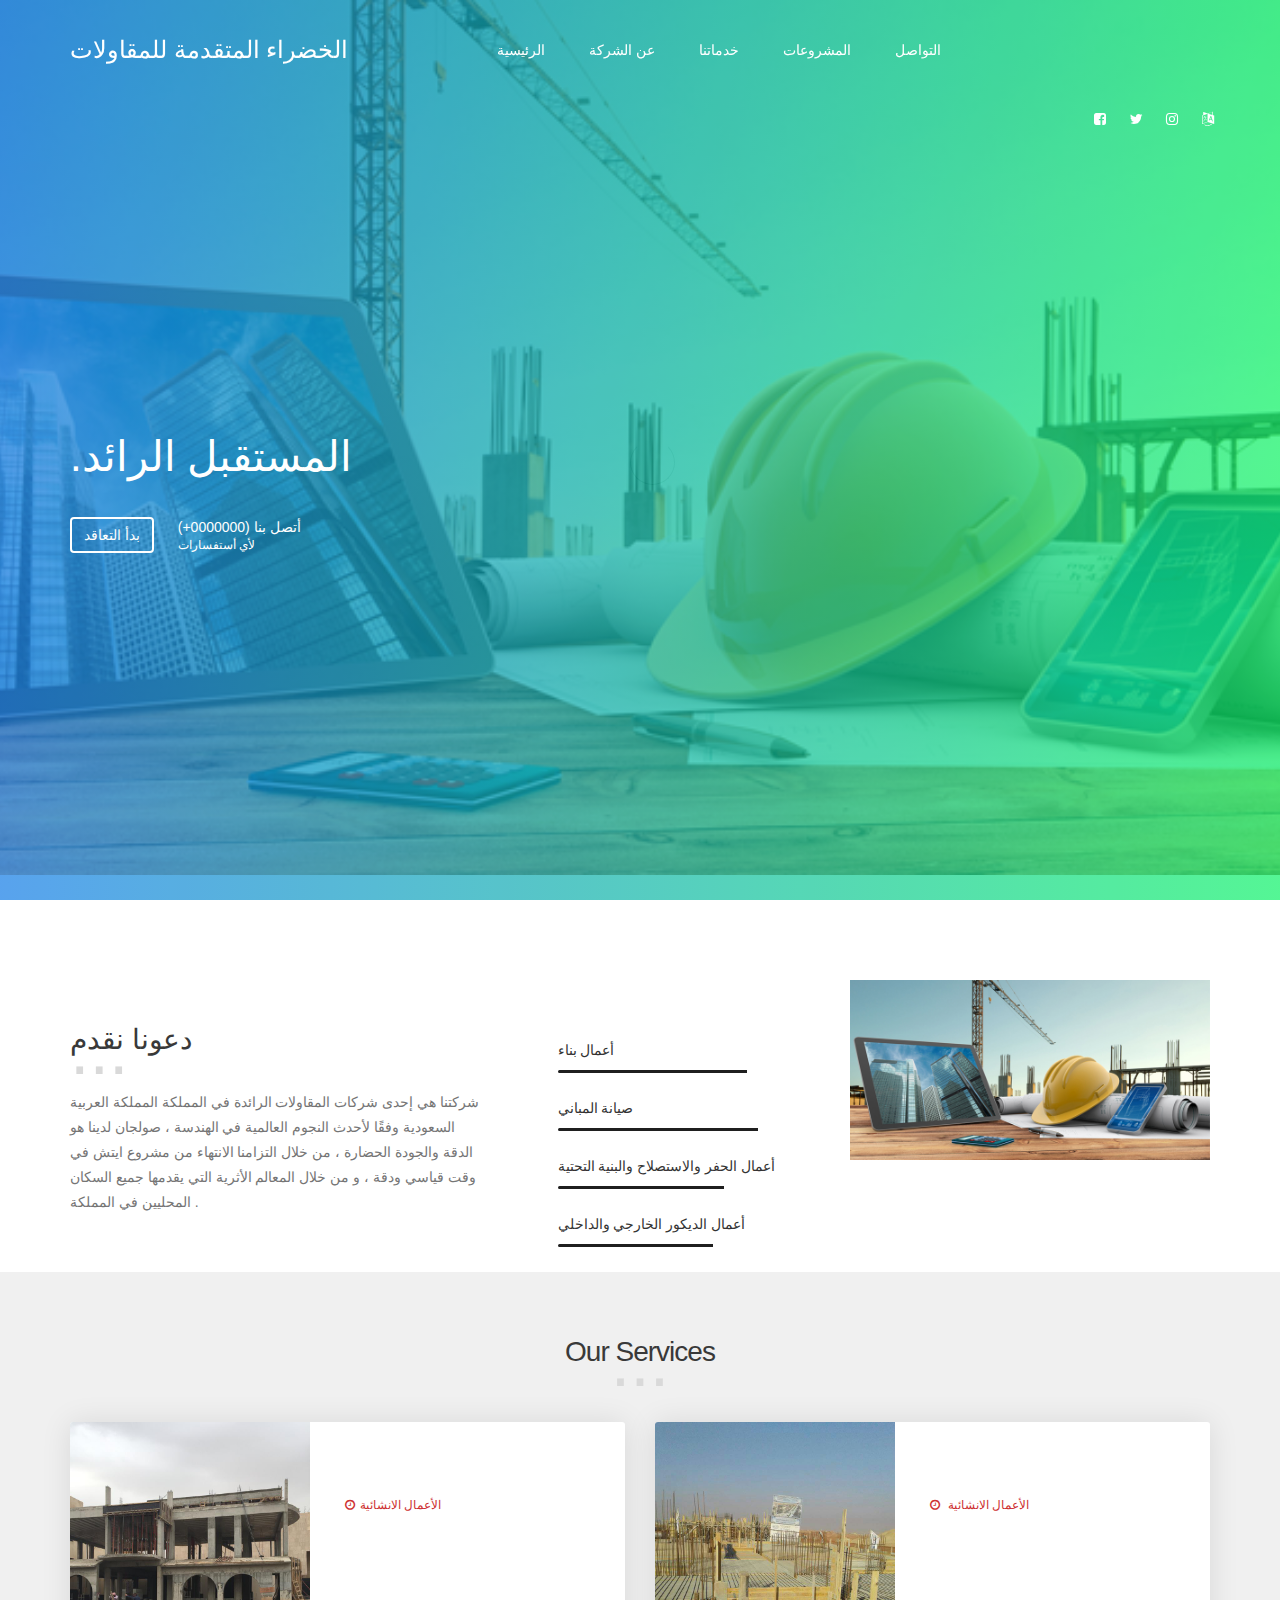
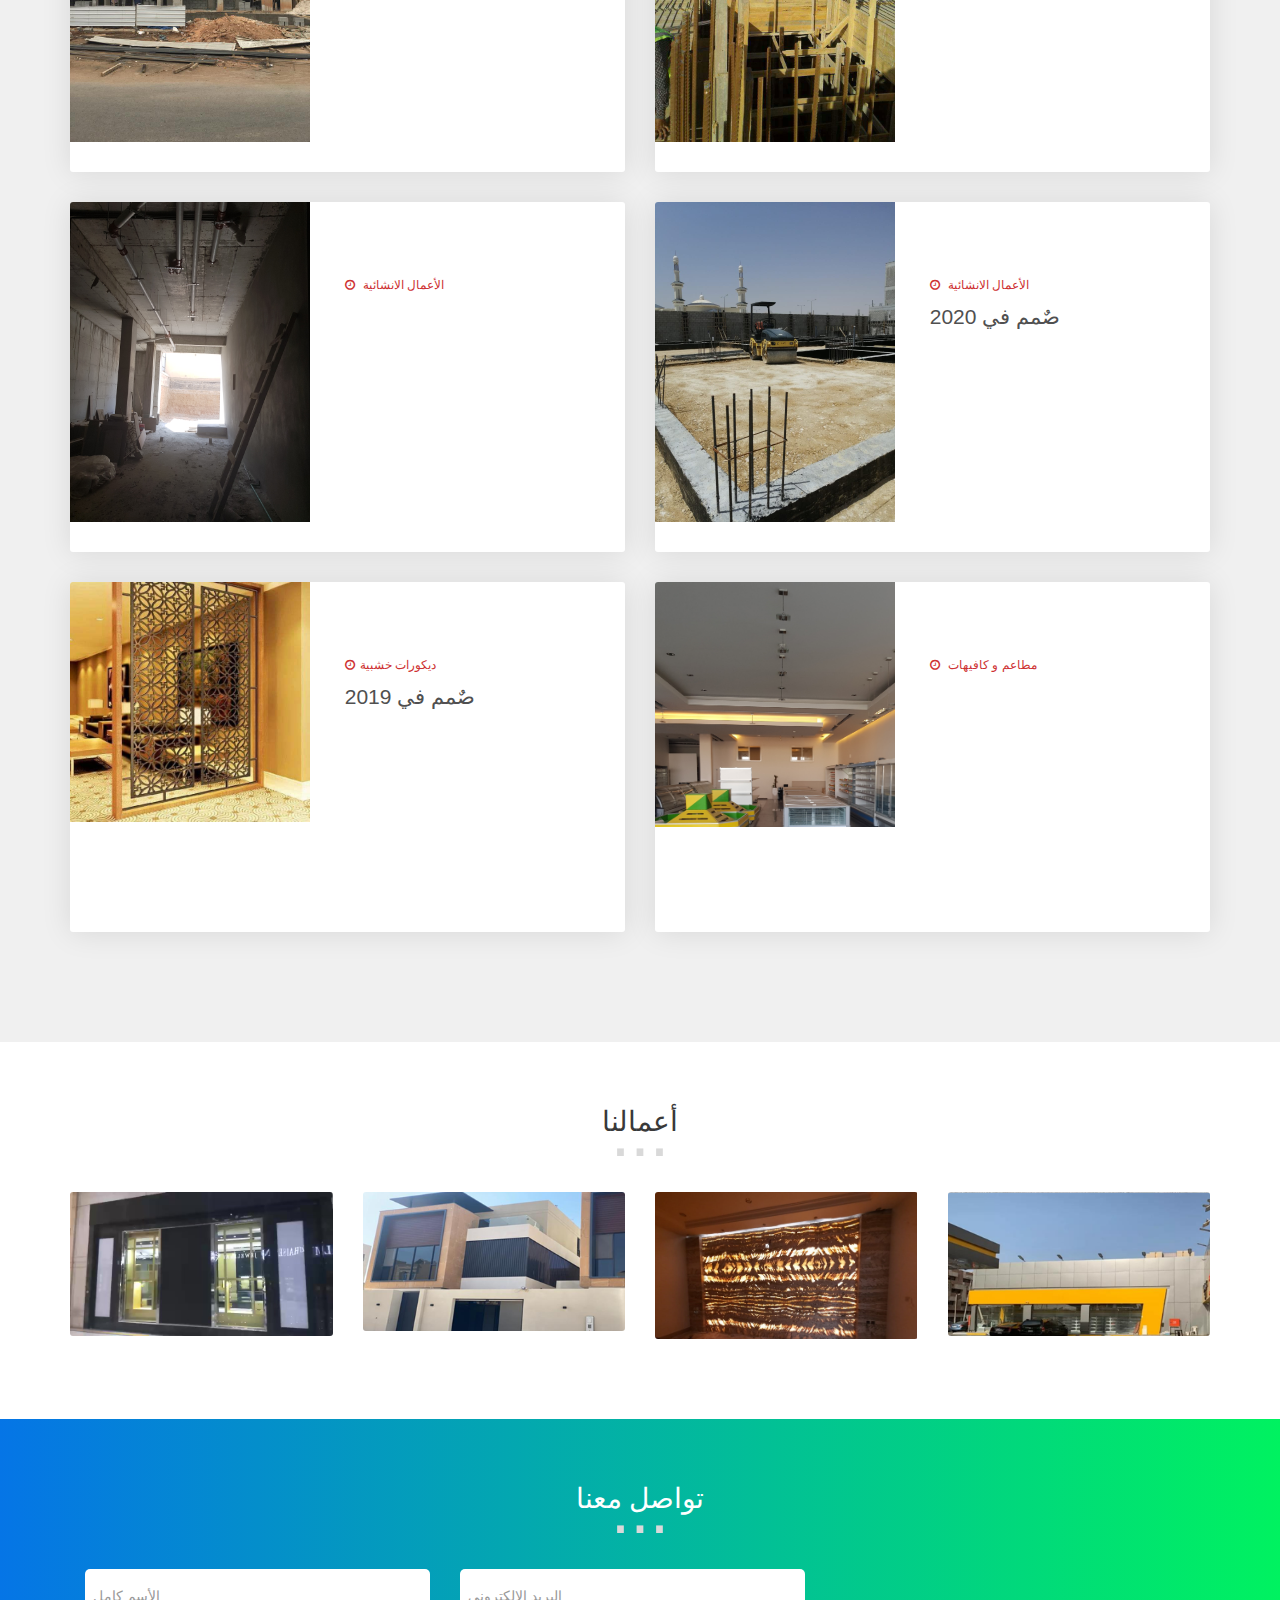
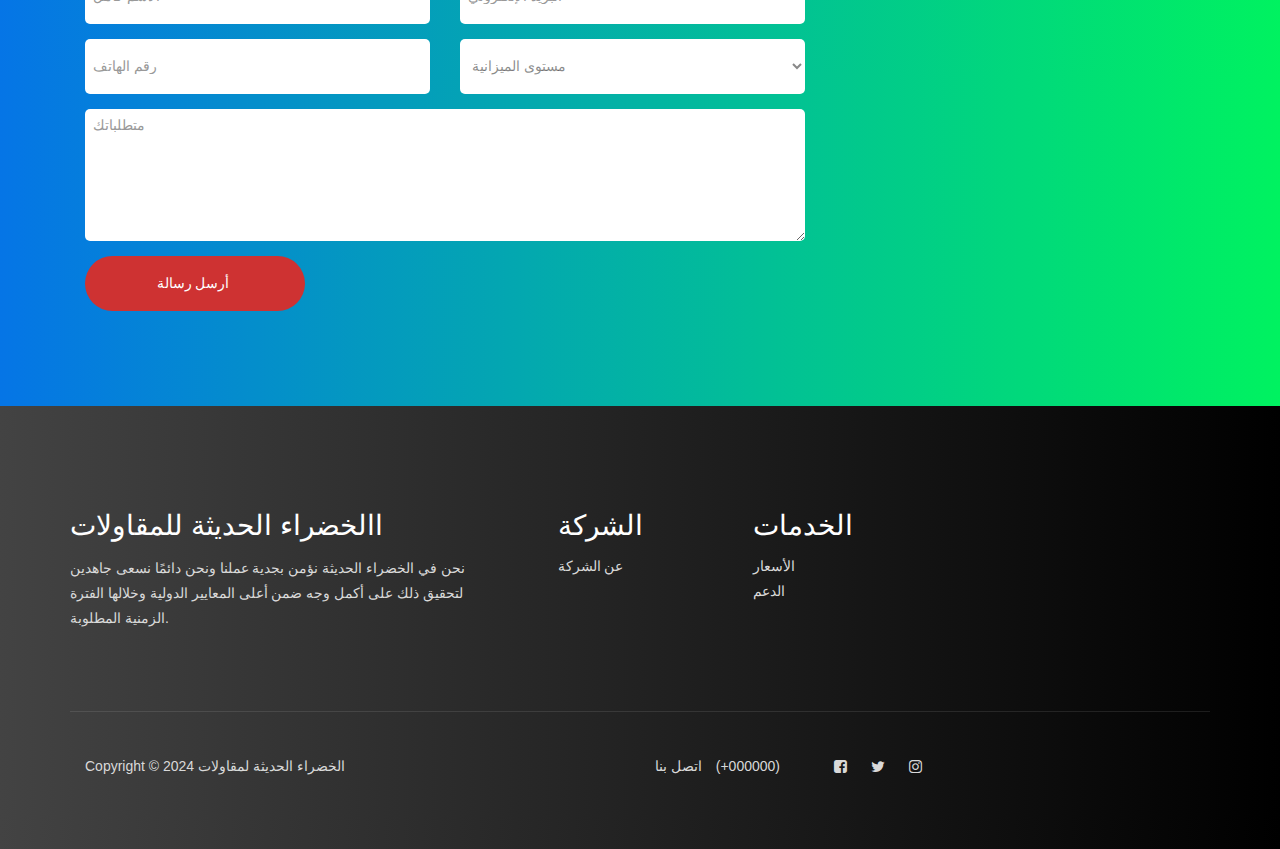
<file: html/indexx.html>
<!DOCTYPE html>
<html lang="en">
<head>

     <title>الخضراء المتقدمة للمقاولات</title>

     <meta charset="UTF-8">
     <meta http-equiv="X-UA-Compatible" content="IE=Edge">
     <meta name="description" content="">
     <meta name="keywords" content="">
     <meta name="author" content="">
     <meta name="viewport" content="width=device-width, initial-scale=1, maximum-scale=1">

     <link rel="stylesheet" href="css/bootstrap.min.css">
     <link rel="stylesheet" href="css/magnific-popup.css">
     <link rel="stylesheet" href="css/font-awesome.min.css">

     <!-- MAIN CSS -->
     <link rel="stylesheet" href="css/style.css">
	 
	 
</head>
<body>
                                                       
														 <!-- PRE LOADER -->
     <section class="preloader">
          <div class="spinner">
               <span class="spinner-rotate"></span>
          </div>
     </section>


     <!-- MENU -->
	 <div class="description" >
     <section class="navbar custom-navbar navbar-fixed-top" role="navigation">
          <div class="container">

               <div class="navbar-header">
                    <button class="navbar-toggle" data-toggle="collapse" data-target=".navbar-collapse">
                         <span class="icon icon-bar"></span>
                         <span class="icon icon-bar"></span>
                         <span class="icon icon-bar"></span>
                    </button>

                    <!-- lOGO TEXT HERE -->
              <a href="index.html" class="navbar-brand">
               الخضراء المتقدمة للمقاولات</a>
			   
			  
      <div class="logo-image">
           
      </div>
</a>
			   
			   
			   
			   </div>

               <!-- MENU LINKS -->
               <div class="collapse navbar-collapse">
                    <ul class="nav navbar-nav navbar-nav-first">
                         <li><a href="#home" class="smoothScroll">الرئيسية</a></li>
                         <li><a href="#about" class="smoothScroll">عن الشركة</a></li>
                         <li><a href="#blog" class="smoothScroll">خدماتنا </a></li>
                         <li><a href="#work" class="smoothScroll">المشروعات</a></li>
                         <li><a href="#contact" class="smoothScroll">التواصل</a></li>
						             
</div>
                                                </ul>

                    <ul class="nav navbar-nav navbar-right">
                         <li><a href="https://www.facebook.com/" class="active"><i class="fa fa-facebook-square"></i></a></li>
                         <li><a href="https://www.twitter.com/" class="active"><i class="fa fa-twitter"></i></a></li>
                         <li><a href="https://www.instagram.com/" class="active"><i class="fa fa-instagram"></i></a></li>
                        <li><a href="index.html" class="active" class="active"><i class="fa fa-language"></i></a></li>
                    </ul>
               </div>

          </div>
     </section>





     <!-- HOME -->
     <section id="home" data-stellar-background-ratio="0.5">
          <div class="overlay"></div>
          <div class="container">
               <div class="row">

                    <div class="col-md-6 col-sm-12">
                         <div class="home-info">
                              <h1>.المستقبل الرائد</h1>
                              <a href="#about" class="btn section-btn smoothScroll">بدأ التعاقد</a>
                              <span>
                                  (+0000000) أتصل بنا 
                                   <small>لأي أستفسارات</small>
                              </span>
                         </div>
                    </div>

                    <div class="col-md-6 col-sm-12">
                         <div class="home-video">
                             
                         </div>
                    </div>
                    
               </div>
          </div>
     </section>


     <!-- ABOUT -->
     <section id="about" data-stellar-background-ratio="0.5">
          <div class="container">
               <div class="row">

                    <div class="col-md-5 col-sm-6">
                         <div class="about-info">
                              <div class="section-title">
                                   <h2>دعونا نقدم</h2>
                                   <span class="line-bar">...</span>
                              </div>
                              <p>شركتنا هي إحدى شركات المقاولات الرائدة في المملكة
المملكة العربية السعودية وفقًا لأحدث النجوم العالمية في الهندسة ،
صولجان لدينا هو الدقة والجودة الحضارة ، من خلال التزامنا
الانتهاء من مشروع ايتش في وقت قياسي ودقة ، و
من خلال المعالم الأثرية التي يقدمها جميع السكان المحليين في المملكة .</p>
                         </div>
                    </div>

                    <div class="col-md-3 col-sm-6">
                         <div class="about-info skill-thumb">

                              <strong>أعمال بناء</strong>
                                   <span class="pull-right"></span>
                                        <div class="progress">
                                             <div class="progress-bar progress-bar-primary" role="progressbar" aria-valuenow="85" aria-valuemin="0" aria-valuemax="100" style="width: 85%;"></div>
                                        </div>

                              <strong>صيانة المباني</strong>
                                   <span class="pull-right"></span>
                                        <div class="progress">
                                             <div class="progress-bar progress-bar-primary" role="progressbar" aria-valuenow="90" aria-valuemin="0" aria-valuemax="100" style="width: 90%;"></div>
                                        </div>

                              <strong>أعمال الحفر والاستصلاح والبنية التحتية</strong>
                                   <span class="pull-right"></span>
                                        <div class="progress">
                                             <div class="progress-bar progress-bar-primary" role="progressbar" aria-valuenow="75" aria-valuemin="0" aria-valuemax="100" style="width: 75%;"></div>
                                        </div>

                              <strong>أعمال الديكور الخارجي والداخلي </strong>
                                   <span class="pull-right"></span>
                                        <div class="progress">
                                             <div class="progress-bar progress-bar-primary" role="progressbar" aria-valuenow="70" aria-valuemin="0" aria-valuemax="100" style="width: 70%;"></div>
                                        </div>

                         </div>
                    </div>


   <!-- BLOG  -->
                    <div class="col-md-4 col-sm-12">
                         <div class="about-image">
                              <img src="images/47_pic1.jpg" class="img-responsive" alt="">
                         </div>
                    </div>
                    
               </div>
          </div>
     </section>


   <section id="blog" data-stellar-background-ratio="0.5">
          <div class="container">
               <div class="row">

                    <div class="col-md-12 col-sm-12">
                         <div class="section-title">
                              <h2>Our Services</h2>
                              <span class="line-bar">...</span>
                         </div>
                    </div>

                    <div class="col-md-6 col-sm-6">
                         <!-- BLOG THUMB -->
                         <div class="media blog-thumb">
                              <div class="media-object media-left">
                              <img src="images/1.jpg" class="img-responsive" alt="">
                              </div>
                              <div class="media-body blog-info">
                                   <small><i class="fa fa-clock-o"></i>الأعمال الانشائية</small>
                                  
                                   <p></p>
                                   
                              </div>
                         </div>
                    </div>

                    <div class="col-md-6 col-sm-6">
                         <!-- BLOG THUMB -->
                         <div class="media blog-thumb">
                              <div class="media-object media-left">
                                 <img src="images/IMG-20180414-WA0098.jpg" class="img-responsive" alt="">
                              </div>
                              <div class="media-body blog-info">
                                   <small><i class="fa fa-clock-o"></i> الأعمال الانشائية</small>
                                   
                                   <p></p>
                                 
                              </div>
                         </div>
                    </div>

                    <div class="col-md-6 col-sm-6">
                         <!-- BLOG THUMB -->
                         <div class="media blog-thumb">
                              <div class="media-object media-left">
                                   <img src="images/٢٠١٩١٠٠٥_١٣٢٧٠٩.jpg" class="img-responsive" alt="">
                              </div>
                              <div class="media-body blog-info">
                                   <small><i class="fa fa-clock-o"></i> الأعمال الانشائية</small>
                                   
                                   <p></p>
                                   
                              </div>
                         </div>
                    </div>

                    <div class="col-md-6 col-sm-6">
                         <!-- BLOG THUMB -->
                         <div class="media blog-thumb">
                              <div class="media-object media-left">
              <img src="images/WhatsApp Image 2020-12-19 at 9.24.17 AM.jpeg" class="img-responsive" alt="">
                              </div>
                              <div class="media-body blog-info">
                                   <small><i class="fa fa-clock-o"></i> الأعمال الانشائية</small>
                                   <h3>صٌمم في 2020 </h3>
                                   <p></p>
                                   
                              </div>
                         </div>
                    </div>
                   
 <div class="col-md-6 col-sm-6">
                         <!-- BLOG THUMB -->
                         <div class="media blog-thumb">
                              <div class="media-object media-left">
              <img src="images/WhatsApp Image 2021-12-09 at 6.53.15 PM (3).jpeg" class="img-responsive" alt="">
                              </div>
                              <div class="media-body blog-info">
                                   <small><i class="fa fa-clock-o"></i>ديكورات خشبية</small>
                                   <h3>صٌمم في 2019<h3>
                                   <p></p>
                                   
                              </div>
                         </div>
                    </div>
                  
 <div class="col-md-6 col-sm-6">
                         <!-- BLOG THUMB -->
                         <div class="media blog-thumb">
                              <div class="media-object media-left">
              <img src="images/٢٠١٩٠٣٢٦_١٥٤٥٥٢.jpg" class="img-responsive" alt="">
                              </div>
                              <div class="media-body blog-info">
                                   <small><i class="fa fa-clock-o"></i> مطاعم و كافيهات</small>
                                   <h3></h3>
                                   <p></p>
                                   
                              </div>
                         </div>
                    </div>
				   
               </div>
          </div>
     </section>



     <!-- WORK -->
     <section id="work" data-stellar-background-ratio="0.5">
          <div class="container">
               <div class="row">

                    <div class="col-md-12 col-sm-12">
                         <div class="section-title">
                              <h2>أعمالنا</h2>
                              <span class="line-bar">...</span>
                         </div>
                    </div>

                    <div class="col-md-3 col-sm-6">
                         <!-- WORK THUMB -->
                         <div class="work-thumb">
                              <a href="images/VID-20200908-WA0007 02.jpg" class="image-popup">
                                   <img src="images/VID-20200908-WA0007 02.jpg" class="img-responsive" alt="Work">

                                   <div class="work-info">
                                        <h3>تصميم داخلي</h3>
                                        <small>تصميم المنتج</small>
                                   </div>
                              </a>
                         </div>
                    </div>

                    <div class="col-md-3 col-sm-6">
                         <!-- WORK THUMB -->
                         <div class="work-thumb">
                              <a href="images/Capture2.PNG" class="image-popup">
                                   <img src="images/Capture2.PNG" class="img-responsive" alt="Work">

                                   <div class="work-info">
                                        <h3>تصميم</h3>
                                        <small>عرض المزيد</small>
                                   </div>
                              </a>
                         </div>
                    </div>

                    <div class="col-md-3 col-sm-6">
                         <!-- WORK THUMB -->
                         <div class="work-thumb">
                              <a href="images/WhatsApp Image 2020-12-19 at 3.42.21 PM.jpeg" class="image-popup">
                                   <img src="images/WhatsApp Image 2020-12-19 at 3.42.21 PM.jpeg" class="img-responsive" alt="Work">

                                   <div class="work-info">
                                        <h3>تصميم انشائي</h3>
                                        <small>عرض المزيد</small>
                                   </div>
                              </a>
                         </div>
                    </div>

                    <div class="col-md-3 col-sm-6">
                         <!-- WORK THUMB -->
                         <div class="work-thumb">
                              <a href="images/Capture3.PNG" class="image-popup">
                                   <img src="images/Capture3.PNG" class="img-responsive" alt="Work">

                                   <div class="work-info">
                                        <h3>واجهات</h3>
                                        <small>عرض المزيد</small>
                                   </div>
                              </a>
                         </div>
                    </div>

               </div>
          </div>
     </section>

     <!-- CONTACT -->
     <section id="contact" data-stellar-background-ratio="0.5">
          <div class="container">
               <div class="row">

                    <div class="col-md-12 col-sm-12">
                         <div class="section-title">
                              <h2>تواصل معنا </h2>
                              <span class="line-bar">...</span>
                         </div>
                    </div>

                    <div class="col-md-8 col-sm-8">
                        
                         <!-- CONTACT FORM HERE -->
                         <form id="contact-form" role="form" action="#" method="post">
                              <div class="col-md-6 col-sm-6">
                                   <input type="text" class="form-control" placeholder="الأسم كامل" id="cf-name" name="cf-name" required="">
                              </div>

                              <div class="col-md-6 col-sm-6">
                                   <input type="email" class="form-control" placeholder="البريد الإلكتروني" id="cf-email" name="cf-email" required="">
                              </div>

                              <div class="col-md-6 col-sm-6">
                                   <input type="tel" class="form-control" placeholder="رقم الهاتف" id="cf-number" name="cf-number" required="">
                              </div>

                              <div class="col-md-6 col-sm-6">
                                   <select class="form-control" id="cf-budgets" name="cf-budgets">
                                        <option>مستوى الميزانية</option>
                                        <option>من 500 دولار إلى 1000 دولار</option>
                                        <option>من 1000 دولار إلى 2200 دولار</option>
                                        <option>من 2200 دولار إلى 4500 دولار</option>
                                        <option>من 4500 دولار إلى 7500 دولار</option>
                                        <option>من 7500 دولار إلى 12000 دولار</option>
                                        <option>دولار او اكثر 12000</option>
                                   </select>
                              </div>

                              <div class="col-md-12 col-sm-12">
                                   <textarea class="form-control" rows="6" placeholder="متطلباتك" id="cf-message" name="cf-message" required=""></textarea>
                              </div>

                              <div class="col-md-4 col-sm-12">
                                   <input type="submit" class="form-control" name="submit" value="أرسل رسالة">
                              </div>

                         </form>
                    </div>

                    <div class="col-md-4 col-sm-4">
                         <div class="google-map">
	<!-- How to change your own map point
            1. Go to Google Maps
            2. Click on your location point
            3. Click "Share" and choose "Embed map" tab
            4. Copy only URL and paste it within the src="" field below
	-->
                              <iframe src="https://www.google.com/maps/embed?pb=!1m18!1m12!1m3!1d3647.3030413476204!2d100.5641230193719!3d13.757206847615207!2m3!1f0!2f0!3f0!3m2!1i1024!2i768!4f13.1!3m3!1m2!1s0x0%3A0xf51ce6427b7918fc!2sG+Tower!5e0!3m2!1sen!2sth!4v1510722015945" allowfullscreen></iframe>
                         </div>
                    </div>

               </div>
          </div>
     </section>


     <!-- FOOTER -->
     <footer data-stellar-background-ratio="0.5">
          <div class="container">
               <div class="row">

                    <div class="col-md-5 col-sm-12">
                         <div class="footer-thumb footer-info"> 
                              <h2>االخضراء الحديثة للمقاولات</h2>
                              <p>نحن في الخضراء الحديثة نؤمن بجدية عملنا ونحن دائمًا
نسعى جاهدين لتحقيق ذلك على أكمل وجه
ضمن أعلى المعايير الدولية وخلالها
الفترة الزمنية المطلوبة.</p>
                         </div>
                    </div>

                    <div class="col-md-2 col-sm-4"> 
                         <div class="footer-thumb"> 
                              <h2>الشركة</h2>
                              <ul class="footer-link">
                                   <li><a href="#">عن الشركة</a></li>
                                   
                              </ul>
                         </div>
                    </div>

                    <div class="col-md-2 col-sm-4"> 
                         <div class="footer-thumb"> 
                              <h2>الخدمات</h2>
                              <ul class="footer-link">
                                   <li><a href="#">الأسعار</a></li>
                                   
                                   <li><a href="#">الدعم</a></li>
                              </ul>
                         </div>
                    </div>

                                       

                    <div class="col-md-12 col-sm-12">
                         <div class="footer-bottom">
                              <div class="col-md-6 col-sm-5">
                                   <div class="copyright-text"> 
                                        <p>Copyright &copy; الخضراء الحديثة لمقاولات 2024</p>
                                   </div>
                              </div>
                              <div class="col-md-6 col-sm-7">
                                   <div class="phone-contact"> 
                                        <p>اتصل بنا <span>(+000000)</span></p>
                                   </div>
                                   <ul class="social-icon">
                                        <li><a href="https://www.facebook.com/" class="fa fa-facebook-square" attr="facebook icon"></a></li>
                                        <li><a href="https://twitter.com/" class="fa fa-twitter"></a></li>
                                        <li><a href="https://www.instagram.com/" class="fa fa-instagram"></a></li>
                                   </ul>
                              </div>
                         </div>
                    </div>
                    
               </div>
          </div>
     </footer>


     <!-- MODAL -->
     <section class="modal fade" id="modal-form" tabindex="-1" role="dialog" aria-labelledby="myModalLabel" aria-hidden="true">
          <div class="modal-dialog modal-lg">
               <div class="modal-content modal-popup">

                    <div class="modal-header">
                         <button type="button" class="close" data-dismiss="modal" aria-label="Close">
                              <span aria-hidden="true">&times;</span>
                         </button>
                    </div>

                    <div class="modal-body">
                         <div class="container-fluid">
                              <div class="row">

                                   <div class="col-md-12 col-sm-12">
                                        <div class="modal-title">
                                             <h2>الخضراء الحديثة</h2>
                                        </div>

                                        <!-- NAV TABS -->
                                        <ul class="nav nav-tabs" role="tablist">
                                             <li class="active"><a href="#sign_up" aria-controls="sign_up" role="tab" data-toggle="tab">انشئ حساب</a></li>
                                             <li><a href="#sign_in" aria-controls="sign_in" role="tab" data-toggle="tab">تسجيل الدخول</a></li>
                                        </ul>

                                        <!-- TAB PANES -->
                                        <div class="tab-content">
                                             <div role="tabpanel" class="tab-pane fade in active" id="sign_up">
                                                  <form action="#" method="post">
                                                       <input type="text" class="form-control" name="name" placeholder="الأسم" required>
                                                       <input type="telephone" class="form-control" name="telephone" placeholder="Telephone" required>
                                                       <input type="email" class="form-control" name="email" placeholder="Email" required>
                                                       <input type="password" class="form-control" name="password" placeholder="Password" required>
                                                       <input type="submit" class="form-control" name="submit" value="Submit Button">
                                                  </form>
                                             </div>

                                             <div role="tabpanel" class="tab-pane fade in" id="sign_in">
                                                  <form action="#" method="post">
                                                       <input type="email" class="form-control" name="email" placeholder="Email" required>
                                                       <input type="password" class="form-control" name="password" placeholder="Password" required>
                                                       <input type="submit" class="form-control" name="submit" value="Submit Button">
                                                       <a href="">نسيت رقمك السري؟</a>
                                                  </form>
                                             </div>
                                        </div>
                                   </div>

                              </div>
                         </div>
                    </div>

               </div>
          </div>
     </section>

     <!-- SCRIPTS -->
     <script src="js/jquery.js"></script>
     <script src="js/bootstrap.min.js"></script>
     <script src="js/jquery.stellar.min.js"></script>
     <script src="js/jquery.magnific-popup.min.js"></script>
     <script src="js/smoothscroll.js"></script>
     <script src="js/custom.js"></script>

</body>
</html>
</file>
<file: html/css/style.css>
/* 
  @import url('https://fonts.googleapis.com/css?family=Poppins:400,500,600');

  body {
    background: #ffffff;
    font-family: 'Poppins', sans-serif;
    overflow-x: hidden;
  }


  /*---------------------------------------
     TYPOGRAPHY              
  -----------------------------------------*/

  h1,h2,h3,h4,h5,h6 {
    font-weight: 300;
    line-height: inherit;
    letter-spacing: -1px;
  }

  h1 {
    color: #292929;
    font-size: 3em;
    margin-bottom: 30px;
  }

  h2 {
    color: #393939;
    font-size: 2em;
  }

  h3 {
    color: #505050;
    font-size: 1.5em;
    font-weight: 500;
    margin-bottom: 0;
  }

  h4 {
    color: #696969;
    font-size: 18px;
    line-height: normal;
  }

  p {
    color: #757575;
    font-size: 14px;
    font-weight: normal;
    line-height: 25px;
  }

  strong {
    font-weight: 500;
  }


  /*---------------------------------------
     GENERAL               
  -----------------------------------------*/

  * {
    -webkit-box-sizing: border-box;
    -moz-box-sizing: border-box;
    box-sizing: border-box;
  }

  *:before,
  *:after {
    -webkit-box-sizing: border-box;
    -moz-box-sizing: border-box;
    box-sizing: border-box;
  }

  a {
    color: #252525;
    font-weight: normal;
    -webkit-transition: 0.5s;
    transition: 0.5s;
    text-decoration: none !important;
  }

  .section-title {
    margin-bottom: 60px;
  }

  .section-title h2 {
    margin-top: 0;
    margin-bottom: 10px;
    line-height: 0;
  }

  .section-title .line-bar {
    color: #d9d9d9;
    display: block;
    font-size: 5em;
    line-height: 0;
  }

  .overlay {
    background: #00F260;  /* fallback for old browsers */
    background: -webkit-linear-gradient(to right, #0075E0, #00F060);  /* Chrome 10-25, Safari 5.1-6 */
    background: linear-gradient(to right, #0575E6, #00F260); /* W3C, IE 10+/ Edge, Firefox 16+, Chrome 26+, Opera 12+, Safari 7+ */
    opacity: 0.7;
    position: absolute;
    width: 100%;
    height: 100%;
    top: 0;
    right: 0;
    left: 0;
  }

  section {
    padding-top: 80px;
    padding-bottom: 80px;
    text-align: center;
  }


  /*---------------------------------------
       PRE LOADER              
  -----------------------------------------*/

  .preloader {
    position: fixed;
    top: 0;
    left: 0;
    width: 100%;
    height: 100%;
    z-index: 99999;
    display: flex;
    flex-flow: row nowrap;
    justify-content: center;
    align-items: center;
    background: none repeat scroll 0 0 #ffffff;
  }

  .spinner {
    border: 1px solid transparent;
    border-radius: 3px;
    position: relative;
  }

  .spinner:before {
    content: '';
    box-sizing: border-box;
    position: absolute;
    top: 50%;
    left: 50%;
    width: 45px;
    height: 45px;
    margin-top: -10px;
    margin-left: -10px;
    border-radius: 50%;
    border: 1px solid #575757;
    border-top-color: #ffffff;
    animation: spinner .9s linear infinite;
  }

  @-webkit-@keyframes spinner {
    to {transform: rotate(360deg);}
  }

  @keyframes spinner {
    to {transform: rotate(360deg);}
  }


  /*---------------------------------------
      MENU              
  -----------------------------------------*/

  .custom-navbar {
    border: none;
    margin-bottom: 0;
    padding: 25px 0;
  }

  .custom-navbar .navbar-brand {
    color: white;
    font-size: 24px;
    font-weight: 100;
    letter-spacing: 1px;
  }
  
  .logo-image{
    width: 150px;
    height: 70px;
    
    margin-top: -1px;
}

  .top-nav-collapse {
    background: #ffffff;
  }

  .custom-navbar .navbar-nav.navbar-nav-first {
    margin-left: 8em;
  }

  .custom-navbar .navbar-nav.navbar-right li a {
    padding-right: 12px;
    padding-left: 12px;
  }

  .custom-navbar .section-btn {
    padding: 15px;
    margin-left: 2em;
  }

  .custom-navbar .section-btn:hover {
    background: #000000;  /* fallback for old browsers */
    background: -webkit-linear-gradient(to right, #434343, #000000);  /* Chrome 10-25, Safari 5.1-6 */
    background: linear-gradient(to right, #434343, #000000); /* W3C, IE 10+/ Edge, Firefox 16+, Chrome 26+, Opera 12+, Safari 7+ */
  }

  .custom-navbar .section-btn a {
    padding: 0;
  }

  .custom-navbar .nav .section-btn a:hover {
    color: #ffffff;
  }

  .custom-navbar .nav li a {
    font-size: 14px;
    font-weight: 500;
    color: white;
    letter-spacing: -0.5px;
    padding-right: 22px;
    padding-left: 22px;
  }

  .custom-navbar .nav li a:hover {
    background: transparent;
    color: darkred;
  }

  .custom-navbar .navbar-nav > li > a:hover,
  .custom-navbar .navbar-nav > li > a:focus {
    background-color: transparent;
  }

  .custom-navbar .nav li.active > a {
    background-color: transparent;
    color: white;
  }

  .custom-navbar .navbar-toggle {
    border: none;
    padding-top: 10px;
  }

  .custom-navbar .navbar-toggle {
    background-color: transparent;
  }

  .custom-navbar .navbar-toggle .icon-bar {
    background: #252525;
    border-color: transparent;

  }

  @media(min-width:768px) {
    .custom-navbar {
      border-bottom: 0;
      background: 0 0; 
    }

    .custom-navbar.top-nav-collapse {
      background: #ffffff;
      -webkit-box-shadow: 0 1px 30px rgba(0, 0, 0, 0.1);
      -moz-box-shadow: 0 1px 30px rgba(0, 0, 0, 0.1);
      box-shadow: 0 1px 30px rgba(0, 0, 0, 0.1);
      padding: 12px 0;
    }

    .top-nav-collapse .navbar-brand {
      color: #252525;
    }

    .top-nav-collapse .nav li a {
      color: #575757;
    }

    .top-nav-collapse .nav .section-btn a {
      color: #ffffff;
    }
  }

.active {
 
  color: white;
   text-size: 5px;
  transition: all 2.5s;
  border-radius: 3px;

}
.active:hover {
  text-size: 5px;
  color: white;
  transition: all 2.5s;
    border-radius: 3px;

  
}



  /*---------------------------------------
      HOME              
  -----------------------------------------*/

  #home {
    background: url('../images/47_pic1.jpg') no-repeat center center;
    background-size: cover;
    vertical-align: middle;
    display: -webkit-box;
    display: -webkit-flex;
    display: -ms-flexbox;
    display: flex;
    -webkit-box-align: center;
    -webkit-align-items: center;
    -ms-flex-align: center;
    align-items: center;
    min-height: 100vh;
    position: relative;
    overflow: hidden;
    padding-top: 10em;
    text-align: left;
  }

  #home h1 {
    color: white;
  }

  .home-info .section-btn {
    background: transparent;
    border: 2px solid white;
    color: white;
  }

  .home-info .section-btn:hover,
  .home-info .section-btn:focus {
    background: black;
    border-color: transparent;
    color: white;
  }

  .home-info span {
    display: inline-block;
    vertical-align: middle;
    color: white;
    font-weight: 500;
    margin-left: 20px; 
  }

  .home-info span small {
    display: block;
  }



  /*---------------------------------------
      ABOUT              
  -----------------------------------------*/

  #about {
    text-align: left;
    padding-bottom: 0;
  }

  #about .about-info:first-child {
    margin-right: 40px;
  }

  .about-info .section-title {
    margin: 40px 0 40px 0;
  }

  .about-info {
    margin-top: 60px;
  }

  .skill-thumb strong {
    display: inline-block;
    margin-bottom: 10px;
  }

  .skill-thumb .progress {
    background: #ffffff;
    border-radius: 5px;
    box-shadow: none;
    height: 3px;
    margin-bottom: 25px;
  }

  .skill-thumb .progress-bar {
    background: #1f1f1f;
    box-shadow: none;
  }

 

  /*---------------------------------------
      WORK             
  -----------------------------------------*/

  .work-info img {
    width: 100%;
	height:150%
    border-radius: 150%;
	background-size: 100px; 120px;
	
  }

  #work .work-thumb {
    overflow: hidden;
    position: relative;
    cursor: pointer;
    border-radius: 3px;
  }

  .work-thumb .work-info {
    position: absolute;
    top: 0px;
    left: 0px;
    right: 0px;
    bottom: 0px;
    display: flex;
    align-items: center;
    justify-content: center;
    flex-direction: column;
    text-align: center;
	
  }

  .work-thumb .work-info:after {
    position: absolute;
    top: 0px;
    left: 0px;
    right: 0px;
    bottom: 0px;
    content: "";
    background: black;
    opacity: 0;
    transition: 0.20s;
    transition: 0.20s;
  }

  .work-thumb .work-info:hover::after {
    opacity: 0.15;
  }

  .work-thumb .work-info h3,
  .work-thumb .work-info small {
    transform: translateY(100%);
    opacity: 0;
    display: block;
    transition: 0.6s 0.4s;
    color: #ffffff;
    z-index: 2;
    position: relative;
  }

  .work-thumb .work-info small {
    color: #d9d9d9;
    text-transform: uppercase;
    font-size: 12px;
    font-weight: 500;
    letter-spacing: 1px;
    margin-top: 3px;
  }

  .work-thumb:hover .work-info h3,
  .work-thumb:hover .work-info small {
    transform: translateY(0px);
    opacity: 1;
  }



  /*---------------------------------------
      BLOG             
  -----------------------------------------*/

  #blog {
    background: #f0f0f0;
  }

  #blog-header,
  #blog-detail {
    text-align: left;
  }

  #blog-header {
    background: url('../images/blog-header-bg.jpg') no-repeat center center;
    background-size: cover;
    display: -webkit-box;
    display: -webkit-flex;
    display: -ms-flexbox;
    display: flex;
    -webkit-box-align: center;
    -webkit-align-items: center;
    -ms-flex-align: center;
    align-items: center;
    height: 65vh;
    color: #ffffff;
    position: relative;
    padding-top: 12em;
  }

  #blog-header h2 {
    color: #ffffff;
  }

  .blog-thumb {
    background: #ffffff;
    -webkit-box-shadow: 0 1px 30px rgba(0, 0, 0, 0.1);
    -moz-box-shadow: 0 1px 30px rgba(0, 0, 0, 0.1);
    box-shadow: 0 1px 30px rgba(0, 0, 0, 0.1);
    border-radius: 3px;
    text-align: left;
    margin-bottom: 30px;
    height: 350px;
  }

  .media.blog-thumb .media-left {
    width: 45%;
  }

  .blog-thumb small {
    color: #ce3232;
    font-weight: 500;
    display: block;
  }

  .blog-thumb small .fa {
    margin-right: 5px;
  }

  .blog-thumb h4 {
    margin-top: 2px;
    margin-bottom: 0px;
  }

  #blog-detail h2 {
    padding: 25px 0 10px 0;
  }

  .blog-info {
    padding: 75px 25px;
  }

  .blog-info h3 {
    margin: 0;
    padding: 8px 0 6px 0;
    text-transform: capitalize;
  }

  .blog-info .section-btn {
    background: #f0f0f0;
    color: #393939;
    margin-top: 20px;
  }

  .blog-info .section-btn:hover {
    background: #00F260;  /* fallback for old browsers */
    background: -webkit-linear-gradient(to right, #0575E6, #00F260);  /* Chrome 10-25, Safari 5.1-6 */
    background: linear-gradient(to right, #0575E6, #00F260); /* W3C, IE 10+/ Edge, Firefox 16+, Chrome 26+, Opera 12+, Safari 7+ */
    color: #ffffff;
  }

  .blog-thumb ul {
    margin: 32px 12px 22px 0px;
  }

  .blog-thumb ul li {
    list-style: square;
    font-weight: normal;
    padding: 4px 12px 4px 0px;
  }

  .blog-social-share {
    text-align: center;
    padding-top: 22px;
  }

  .blog-social-share .btn {
    border-radius: 100px;
    border: none;
    font-size: 10px;
    letter-spacing: 0.5px;
    text-transform: uppercase;
    margin: 20px 6px;
    padding: 10px 16px;
  }

  .blog-social-share .btn-primary {
    background: #3b5998;
  }

  .blog-social-share .btn-success {
    background: #1da1f2;
  }

  .blog-social-share .btn-danger {
    background: #dd4b39;
  }

  .blog-social-share a .fa {
    padding-right: 4px;
  }

  .blog-ads {
    background: #f9f9f9;
    border-right: 4px solid #2b2b2b;
    padding: 42px;
    text-align: center;
    margin: 26px 0 26px 0;
  }

  .blog-ads h4 {
    font-size: 18px;
  }



  /*---------------------------------------
      CONTACTS             
  -----------------------------------------*/

  #contact {
    background: #00F260;  /* fallback for old browsers */
    background: -webkit-linear-gradient(to right, #0575E6, #00F260);  /* Chrome 10-25, Safari 5.1-6 */
    background: linear-gradient(to right, #0575E6, #00F260); /* W3C, IE 10+/ Edge, Firefox 16+, Chrome 26+, Opera 12+, Safari 7+ */
  }

  #contact .section-title h2 {
    color: #ffffff;
  }

  .google-map {
    border-radius: 100%;
    width: 300px;
    height: 300px;
    overflow: hidden;
    margin: 0 auto;
  }

  .google-map iframe {
    border: 0;
    width: 300px;
    height: 300px;
  }

  #contact .form-control {
    border: 0;
    border-radius: 5px;
    box-shadow: none;
    color: rgba(20,20,20,0.5);
    font-size: 14px;
    font-weight: normal;
    margin-bottom: 15px;
    padding-left: 8px;
  }

  #contact input,
  #contact select {
    height: 55px;
  }

  #contact select {
    color: rgba(20,20,20,0.5);
  }

  #contact input[type='submit'] {
    background: #ce3232;
    border-radius: 100px;
    color: #ffffff;
    font-weight: 500;
  }



  /*---------------------------------------
     FOOTER              
  -----------------------------------------*/

  footer {
    background: #000000;  /* fallback for old browsers */
    background: -webkit-linear-gradient(to right, #434343, #000000);  /* Chrome 10-25, Safari 5.1-6 */
    background: linear-gradient(to right, #434343, #000000); /* W3C, IE 10+/ Edge, Firefox 16+, Chrome 26+, Opera 12+, Safari 7+ */
    position: relative;
    padding-top: 80px;
    padding-bottom: 60px;
  }

  footer h2 {
    color: #ffffff;
  }

  .footer-link {
    margin: 0;
    padding: 0;
  }

  .footer-link li {
    display: block;
    list-style: none;
    margin: 5px 10px 5px 0;
  }

  footer p,
  footer span,
  .footer-link li a {
    color: #d9d9d9;
  }

  .copyright-text p,
  .footer-bottom .phone-contact p {
    font-size: 14px;
  }

  .footer-info p {
    margin-right: 4em;
  }

  .footer-bottom {
    border-top: 1px solid rgba(255,255,255,0.1);
    margin-top: 5em;
    padding-top: 3em;
  }

  .footer-bottom .phone-contact,
  .footer-bottom .social-icon {
    display: inline-block;
    vertical-align: top;
  }

  .footer-bottom .phone-contact {
    margin-right: 40px;
  }

  .footer-bottom .phone-contact span {
    font-weight: 500;
    display: inline-block;
    margin-left: 10px;
  }


  /*---------------------------------------
     SOCIAL ICON              
  -----------------------------------------*/

  .social-icon {
    position: relative;
    padding: 0;
    margin: 0;
  }

  .social-icon li {
    display: inline-block;
    list-style: none;
  }

  .social-icon li a {
    border-radius: 100px;
    color: #d9d9d9;
    font-size: 15px;
    text-decoration: none;
    position: relative;
    margin: 5px 10px;
  }

  .social-icon li a:hover {
    color: #ce3232;
  }


  /*---------------------------------------
      MODAL FORM             
  -----------------------------------------*/

  @media (min-width: 992px) {
    .modal-dialog {
      width: 420px;
    }
  }

  .modal-open .modal {
    padding-left: 0 !important;
  }

  .modal-dialog .modal-content {
    background: #000000;  /* fallback for old browsers */
    background: -webkit-linear-gradient(to right, #434343, #000000);  /* Chrome 10-25, Safari 5.1-6 */
    background: linear-gradient(to right, #434343, #000000); /* W3C, IE 10+/ Edge, Firefox 16+, Chrome 26+, Opera 12+, Safari 7+ */
    border: none;
    border-radius: 2px;
    text-align: center;
    position: relative;
    padding: 2em;
  }

  .modal-header, .modal-footer {
    border-bottom: 0;
    padding: 0;
  }

  .modal-dialog .modal-body {
    padding: 0;
  }

  .modal-dialog .modal-body a {
    color: #d9d9d9;
  }

  .modal .close {
    color: #999;
    font-size: 40px;
    font-weight: 300;
    text-shadow: none;
    opacity: 1;
    position: absolute;
    top: 15px;
    right: 15px;
    z-index: 100;
    outline: none;
  }

  .modal-dialog .modal-title {
    margin-bottom: 20px;
  }

  .modal-dialog .modal-title h2 {
    color: #ffffff;
  }

  .modal-dialog .nav-tabs {
    display: inline-block;
  }

  .modal-dialog .nav-tabs > li > a {
    border: 0;
    color: #999999;
    margin-right: 0;
  }

  .modal-dialog .nav-tabs > li.active > a, 
  .modal-dialog .nav-tabs > li.active > a:hover, 
  .modal-dialog .nav-tabs > li.active > a:focus,
  .modal-dialog .nav>li>a:focus, 
  .modal-dialog .nav>li>a:hover {
    color: #ffffff;
    background-color: transparent;
    border: none;
    border-bottom: 1px solid #ce3232;
  }

  .modal-dialog .tab-content {
    padding-top: 20px;
  }

  .modal-dialog form .form-control {
    border-radius: 5px;
    border: 1px solid #595959;
    background: transparent;
    box-shadow: none;
    margin: 15px 0 15px 0;
    height: 50px;
  }

  .modal-dialog form .form-control:hover,
  .modal-dialog form .form-control:focus {
    border-color: #ffffff;
  }

  .modal-dialog form input[type="submit"] {
    background: #ce3232;
    border-color: transparent;
    border-radius: 100px;
    color: #ffffff;
    margin-top: 20px;
  }


  /*---------------------------------------
     RESPONSIVE STYLES              
  -----------------------------------------*/

  @media screen and (max-width: 1170px) {

    .custom-navbar .navbar-nav.navbar-nav-first {
      margin-left: inherit;
    }
  }

  @media screen and (max-width: 991px) {

    h3 {
      font-size: 1.2em;
    }

    p {
      font-size: 13px;
    }

    #home {
      text-align: center;
    }

    .home-info {
      margin-bottom: 3em;
    }

    .custom-navbar .nav li a {
      font-size: 13px;
      padding-right: 11px;
      padding-left: 11px;
    }

    .custom-navbar .section-btn {
      margin-left: 1em;
    }

    .blog-thumb {
      height: inherit;
    }

    .blog-info {
      padding: 45px 25px;
    }

    .media.blog-thumb .media-left {
      display: block;
      width: 100%;
      padding-right: 0;
      overflow: hidden;
    }

    .media.blog-thumb .media-left {
      height: 250px;
    }

    .media.blog-thumb .media-left img {
      position: relative;
      bottom: 10em;
    }

    #work .work-thumb,
    .footer-thumb {
      margin-top: 20px;
      margin-bottom: 30px;
    }
  }

  @media only screen and (min-width: 640px) and (max-width: 767px) {

    #blog-header {
      height: 100vh;
    }

    .media.blog-thumb .media-left {
      height: 550px;
    }

    .media.blog-thumb .media-left img {
      position: relative;
      bottom: 10em;
    }
  }

  @media screen and (max-width: 767px) {

    .custom-navbar {
      background: #ffffff;
      -webkit-box-shadow: 0 1px 30px rgba(0, 0, 0, 0.1);
      -moz-box-shadow: 0 1px 30px rgba(0, 0, 0, 0.1);
      box-shadow: 0 1px 30px rgba(0, 0, 0, 0.1);
      padding: 10px 0;
    }

    .custom-navbar .nav li a {
      line-height: normal;
      padding: 5px;
    }

    .custom-navbar .navbar-brand,
    .top-nav-collapse .navbar-brand {
      color: #252525;
      font-weight: 600;
    }

    .custom-navbar .nav li a,
    .top-nav-collapse .nav li a {
      color: #575757;
    }

    .custom-navbar .navbar-nav.navbar-right li {
      display: inline-block;
    }

    .custom-navbar .section-btn {
      display: block !important;
      width: 50%;
      margin: 10px auto 10px auto;
      padding: 10px;
    }

    .custom-navbar .section-btn a {
      color: #ffffff !important;
    }

    .home-info span {
      margin-top: 20px;
    }

    #about .about-info:first-child {
      margin-right: 0;
    }

    .about-info {
      margin: 40px 0 40px 0;
    }

    .google-map {
      margin-top: 50px;
    }

    footer {
      text-align: center;
    }

    .footer-info p,
    .footer-bottom .phone-contact {
      margin-right: 0;
	  color:white;
    }
  }

  @media screen and (max-width: 639px) {

    h1 {
      font-size: 2em;
    }

    .media.blog-thumb .media-left {
      height: 320px;
    }

    .media.blog-thumb .media-left img {
      position: relative;
      bottom: 6em;
    }
    
  }
</file>
